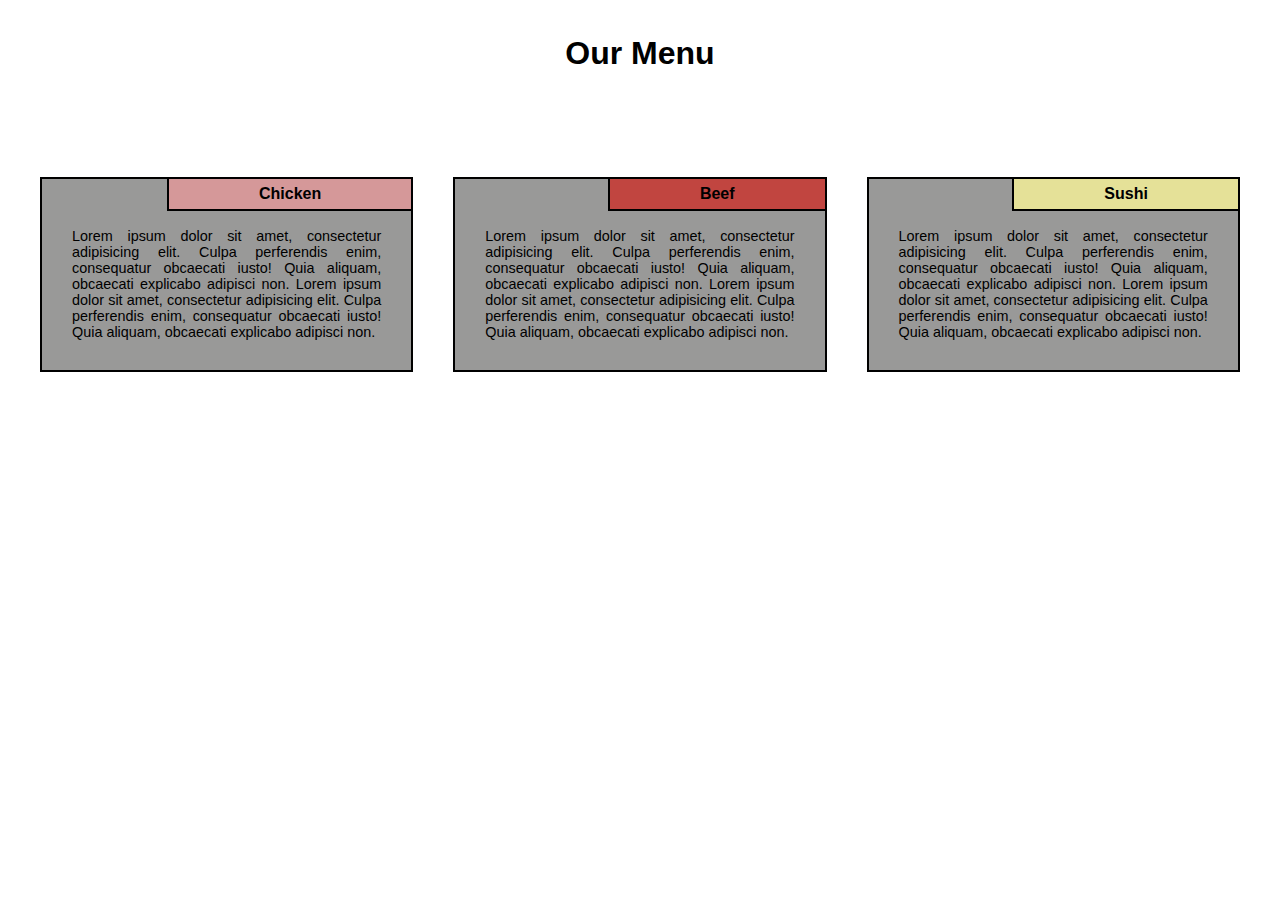
<file: index.html>
<!DOCTYPE html>
<html lang="en">

<head>
    <meta charset="UTF-8">
    <meta http-equiv="X-UA-Compatible" content="IE=edge">
    <meta name="viewport" content="width=device-width, initial-scale=1.0">
    <link href="https://fonts.googleapis.com/css?family=Lato" rel="stylesheet">
    <title>Assinment Solution for Module 2</title>
    <link rel="stylesheet" href="css/style.css">
</head>

<body>
    <h1>Our Menu</h1>
    <div class="container1">
        <div class="row1">
            <div class="col-lg-4">
                <div class="item1">
                    <div class="item-title" id="one">
                        <h4>Chicken</h4>
                    </div>
                    <p>Lorem ipsum dolor sit amet, consectetur adipisicing elit. Culpa perferendis enim, consequatur
                        obcaecati iusto! Quia aliquam, obcaecati explicabo adipisci non. Lorem ipsum dolor sit amet,
                        consectetur adipisicing elit. Culpa perferendis enim, consequatur obcaecati iusto! Quia aliquam,
                        obcaecati explicabo adipisci non.</p>
                </div>
            </div>
            <div class="col-lg-4">
                <div class="item1">
                    <div class="item-title" id="two">
                        <h4>Beef</h4>
                    </div>
                    <p>Lorem ipsum dolor sit amet, consectetur adipisicing elit. Culpa perferendis enim, consequatur
                        obcaecati iusto! Quia aliquam, obcaecati explicabo adipisci non. Lorem ipsum dolor sit amet,
                        consectetur adipisicing elit. Culpa perferendis enim, consequatur obcaecati iusto! Quia aliquam,
                        obcaecati explicabo adipisci non.</p>
                </div>
            </div>

            <div class="col-lg-4 col-lg-tablet">
                <div class="item1">
                    <div class="item-title" id="three">
                        <h4>Sushi</h4>
                    </div>
                    <p>Lorem ipsum dolor sit amet, consectetur adipisicing elit. Culpa perferendis enim, consequatur
                        obcaecati iusto! Quia aliquam, obcaecati explicabo adipisci non. Lorem ipsum dolor sit amet,
                        consectetur adipisicing elit. Culpa perferendis enim, consequatur obcaecati iusto! Quia aliquam,
                        obcaecati explicabo adipisci non.</p>
                </div>
            </div>
        </div>
    </div>
</body>

</html>
</file>
<file: css/style.css>
*{
    box-sizing: border-box;
    margin:0;
    padding:0;
  }

  body{
    font-family: 'helvetica', sans-serif;  
  }

  .row1 {
    width: 100%;
  }

  h1{
    text-align: center;
    margin-top: 35px;
    margin-bottom: 35px;
  }

  .container1{
    position: relative;
    top: 50px;
    margin: 20px;
  }

  .item1{
    position: relative;
    background-color: #999998;
    margin: 20px;
    padding: 30px;
    border: solid 2px;
  }

  .item1 p {
    text-align: justify;
    font-size: 90%;
    margin-top: 19px;
  }

  .item-title{
    position: absolute;
    
    top: 0px;
    right: 0px;
    padding: 6px 90px;
    border-bottom: solid 2px #000000;
    border-left: solid 2px #000000;
  }


  #one{
    background-color: #d59899;
}
  #two{
    background-color: #c14540;
}
  #three{
    background-color: #e5e198;
}


/*----  -- computer ---  ---*/
@media (min-width: 992px){
    .col-lg-1, .col-lg-2, .col-lg-3, .col-lg-4, .col-lg-5, .col-lg-6, .col-lg-7, .col-lg-8, .col-lg-9, .col-lg-10, .col-lg-11, .col-lg-12 {
      float: left;  
    }
    .col-lg-1 {
      width: 8.33%;
    }
    .col-lg-2 {
      width: 16.66%;
    }
    .col-lg-3 {
      width: 25%;
    }
    .col-lg-4 {
      width: 33.33%;
    }
    .col-lg-5 {
      width: 41.66%;
    }
    .col-lg-6 {
      width: 50%;
    }
    .col-lg-7 {
      width: 58.33%;
    }
    .col-lg-8 {
      width: 66.66%;
    }
    .col-lg-9 {
      width: 74.99%;
    }
    .col-lg-10 {
      width: 83.33%;
    }
    .col-lg-11 {
      width: 91.66%;
    }
    .col-lg-12 {
      width: 100%;
    }
  
  }
  
  
/*-- tablet--*/
  @media (min-width: 768px) and (max-width: 991px){
    .col-lg-4 {
      float: left;
      width: 50%;
    }
    .col-lg-tablet{
      float: left;
     width: 100%;
   }
  }
  
  
/*-- mobile --*/
  @media (max-width: 767px){
    .col-lg-4{
      float: left;
      width: 100%;
    }
  }
</file>
